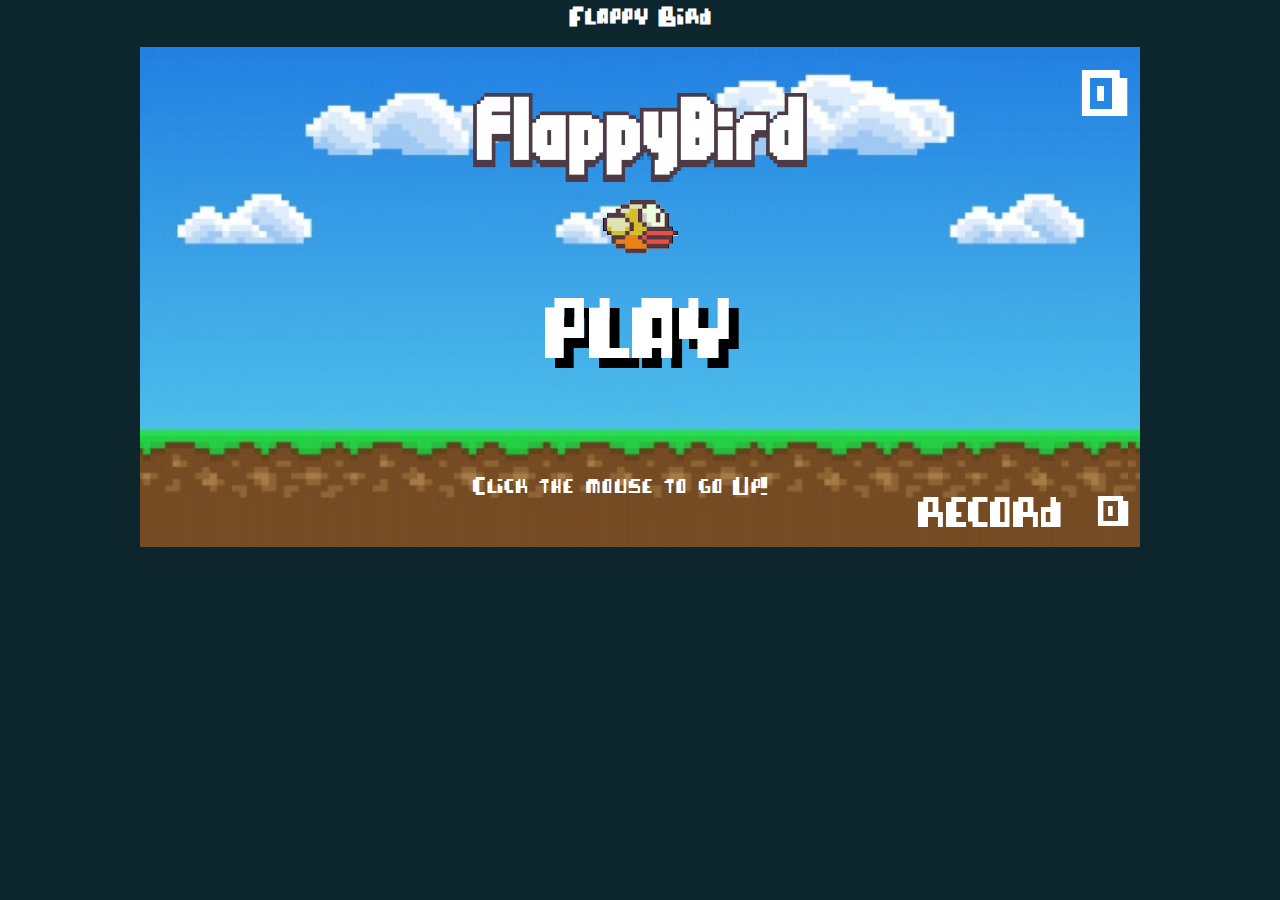
<file: flappyAltered.html>
<!DOCTYPE html>
<html>

<head>
    <meta charset="UTF-8">
    <title>Flappy Bird</title>
    <link rel="stylesheet" href="css/estilo.css">
    <link rel="stylesheet" href="css/flappyAltered.css">
</head>

<body class="conteudo">
    <h1>Flappy Bird</h1>
    <div wm-flappy>
        <div id="pause-button">
            <div class="bar"></div>
            <div class="bar"></div>
        </div>
        <div id="pause">
            <div id="pause-options">
                <button id="unpause" class="play-button">PLAY</button>
                <button id="info-button">INFO</button>
            </div>
            <div id="info">
                <button id="go-back">
                    <img src="imgs/arrow.png" alt="">
                </button>
                <div>
                    Project by EOG <br>
                    For the code of this and other projects, visit: <br>
                </div>
                 <a href="https://github.com/lgcaetano">'https://github.com/lgcaetano'</a>
            </div>
            <div id="pause-menu"></div>
        </div>
        <div id="start-menu">
            <div id="logo">
                <img src="imgs/flappy-bird-logo.png" alt="">
            </div>
            <button class="play-button">PLAY</button>
            <div id="instructions">Click the mouse to go Up!</div>
        </div>
        <div id="restart-menu" >
            <div id="score"></div>
            <div id="replay" class="play-button">REPLAY</div>
        </div>
        <div id="scoreboard">0</div>
        <div id="recordboard">RECORD: 0</div>
        <div id="bird">
            <img src="imgs/passaro.png" alt="">
        </div>
        <div id="background">
            <div class="background-panel">
                <img src="imgs/background.jpg" alt="">
            </div>
            <div class="background-panel">
                <img src="imgs/background.jpg" alt="">
            </div>
        </div>
        <div id="obstacles">
            <div class="obstacle-panel" id="initial"></div>
            <div class="obstacle-panel">
                <div class="tunnel-gap">
                    <div class="tunnel">
                        <div class="cap"></div>
                        <div class="tunnel-body"></div>
                        <div class="cap"></div>
                    </div>
                    <div class="tunnel">
                        <div class="cap"></div>
                        <div class="tunnel-body"></div>
                        <div class="cap"></div>
                    </div>
                </div>
                <div class="tunnel-gap">
                    <div class="tunnel">
                        <div class="cap"></div>
                        <div class="tunnel-body"></div>
                        <div class="cap"></div>
                    </div>
                    <div class="tunnel">
                        <div class="cap"></div>
                        <div class="tunnel-body"></div>
                        <div class="cap"></div>
                    </div>
                </div>
                <div class="tunnel-gap">
                    <div class="tunnel">
                        <div class="cap"></div>
                        <div class="tunnel-body"></div>
                        <div class="cap"></div>
                    </div>
                    <div class="tunnel">
                        <div class="cap"></div>
                        <div class="tunnel-body"></div>
                        <div class="cap"></div>
                    </div>
                </div>
            </div>
            <div class="obstacle-panel">
                <div class="tunnel-gap">
                    <div class="tunnel">
                        <div class="cap"></div>
                        <div class="tunnel-body"></div>
                        <div class="cap"></div>
                    </div>
                    <div class="tunnel">
                        <div class="cap"></div>
                        <div class="tunnel-body"></div>
                        <div class="cap"></div>
                    </div>
                </div>
                <div class="tunnel-gap">
                    <div class="tunnel">
                        <div class="cap"></div>
                        <div class="tunnel-body"></div>
                        <div class="cap"></div>
                    </div>
                    <div class="tunnel">
                        <div class="cap"></div>
                        <div class="tunnel-body"></div>
                        <div class="cap"></div>
                    </div>
                </div>
                <div class="tunnel-gap">
                    <div class="tunnel">
                        <div class="cap"></div>
                        <div class="tunnel-body"></div>
                        <div class="cap"></div>
                    </div>
                    <div class="tunnel">
                        <div class="cap"></div>
                        <div class="tunnel-body"></div>
                        <div class="cap"></div>
                    </div>          
                </div>
            </div>
        </div>
    </div>
    <script src="js/flappyAltered.js"></script>
</body>

</html>
</file>
<file: css/estilo.css>
@font-face {
    font-family: 'Oswald';
    src: url('../fonts/Oswald-Regular.ttf') format('truetype');
}

* {
    font-family: 'Oswald', sans-serif;
}

html {
    height: 100%;
}

body {
    margin: 0;
    background-color: #0D262D;
    color: #fff;
    height: 100%;
}

.conteudo {
    display: flex;
    flex-direction: column;
    align-items: center;
    min-height: 100%;
}

.exercicio div {
    font-size: 3em;
    border: solid 5px #fff;
    padding: 20px 40px;
    margin: 10px;
}

.exercicio div:nth-of-type(1) {
    background-color: darkgoldenrod;
}

.exercicio div:nth-of-type(2) {
    background-color: crimson;
}

.exercicio div:nth-of-type(3) {
    background-color: darkcyan;
}

.exercicio div:nth-of-type(4) {
    background-color: darkorchid;
}

.exercicio .destaque {
    border: solid 10px greenyellow;
    color: greenyellow;
    font-weight: bold;
}
</file>
<file: css/flappyAltered.css>
* {
    box-sizing: border-box;
    font-family: 'Pixel', monospace;
    margin: 0;
    padding: 0;
}

body{
    position: relative;
    width: 100%;
    height: 100%;
}

@font-face {
    font-family: 'Pixel';
    src: url('../fonts/Pixel.ttf');
}

@keyframes shadow-bouncing {
    0%{
        text-shadow: 10px 10px black;
    }
    50%{
        text-shadow: 0px 0px;
    }
    100%{
        text-shadow: 10px 10px black;
    }
}

@keyframes rotate-logo {
    0%{
        transform: rotate(0deg);
    }
    /* 50%{
        transform: rotate(180deg);
    } */
    50%{
        transform: rotate(360deg);
    }
    100%{
        transform: rotate(0deg);
    }
    
}

@keyframes new-record{
    0%{
        opacity: 100%;
    }
    50%{
        opacity: 0%;
    }
    100%{
        opacity: 100%;
    }
}

[wm-flappy]{
    width: 1000px;
    height: 500px;
    position: relative;
    margin: 15px;
    background-color: transparent;
    overflow: hidden;
}

#obstacles{
    position: absolute;
    width: 300%;
    height: 100%;
    display: flex;
}
#bird{
    position: absolute;
    z-index: 1;
}

#bird img{
    width: 75px;
}

.obstacle-panel{
    height: 100%;
    width: 50%;
    display: flex;
    flex-direction: row;
    justify-content: space-around;
    background-color: transparent;
}

.tunnel-gap{
    position: relative;
    top: -100%;
    height: 300%;
    width: 100px;
    display: flex;
    flex-direction: column;
    justify-content: space-between;
    background: transparent;
}

.tunnel{
    flex-grow: 0;
    display: flex;
    flex-direction: column;
    width: 100%;
    height: calc((100% - 175px) / 2);
    align-items: center;
}

.tunnel-body{
    border: solid 3px black;
    border-top: 0;
    border-bottom: 0;
    background-image: linear-gradient(to right, green, lightgreen);
    width: 90%;
    height: 90%;
}

.cap{
    background-image: linear-gradient(to right, green, lightgreen);
    width: 100%;
    height: 10%;
    border: solid 3px black;
}


#scoreboard{
    position: absolute;
    right: 10px;
    top: 10px;
    font-size: 75px;
    z-index: 10;
}

#start-menu{
    display: flex;
    flex-direction: column;
    justify-content: space-around;
    width: calc(100% / 3);
    height: 100%;
    position: absolute;
    left: calc(50% * (2/3));
}

.play-button{
    /* position: relative; */
    font-family: 'Pixel';
    border: 0;
    background: transparent;
    font-size: 100px;
    color: white;
    text-shadow: 10px 10px black;
    z-index: 10;
    animation-name: shadow-bouncing;
    animation-duration: 2s;
    animation-iteration-count: infinite;
    transition: 2s;
}

.play-button:hover{
    animation-name: none;
    text-shadow: 0px 0px;
    cursor: pointer;
}

#background{
    position: absolute;
    width: 200%;
    height: 100%;
    display: flex;
    z-index: -10;
}

.background-panel{
    width: 50%;
    height: 100%;
}

.background-panel img{
    width: 100%;
    height: 100%;
}

#logo{
    width: 100%;
    transition: all 2s;
}

#logo img{
    width: 100%;
    animation-name: rotate-logo;
    animation-duration: 3s;
    animation-iteration-count: infinite;
}

#recordboard{
    position: absolute;
    right: 10px;
    bottom: 10px;
    font-size: 50px;
    z-index: 10;
}


.animated-record{
    animation-name: new-record;
    animation-duration: 2s;
    animation-iteration-count: infinite;
}

#restart-menu{
    display: flex;
    flex-direction: column;
    justify-content: space-around;
    position: absolute;
    left: calc(100% / 4);
    width: calc(100% / 2);
    height: 100%;
    z-index: -10;
    text-align: center;
}

#score{
    text-shadow: 3px 3px black;
    font-size: 50px;
    transition: 2s;
    /* z-index: -20; */
}

#replay{
    z-index: -20;
}
/* #replay.animated-down{
    transform: translateY(500px);
} */

.play-button.animated-down, #instructions.animated-down{
    transform: translateY(250px);
}

#score.animated-up{
    transform: translateY(-250px);
}

#logo.animated-up{
    transform: translateY(-400px);
}

#pause-button {
    width: 50px;
    position: absolute;
    left: 10px;
    top: -50px;
    font-size: 50px;
    z-index: 10;
    display: flex;
    justify-content: space-between;
    transition: 1.5s;
}

#pause-button.displayed{
    transform: translateY(60px);
}


#pause-button:hover{
    cursor: pointer;
}

#pause-button img{
    width: 100%;
}

.bar{
    width: 15px;
    height: 40px;
    background-color: white;
    border-radius: 1px;
}

#pause-menu{
    position: absolute;
    background-color: darkslategrey;
    opacity: 70%;
    height: 100%;
    width: 100%;
    display: flex;
    flex-direction: column;
    justify-content: space-around;
    align-items: center;
}

/* .play-button{
    color: rgb(255, 255, 255, 1.0);
    z-index: 20;
    opacity: 100%;
} */

#pause{
    background-color: transparent;
    position: absolute;
    height: 100%;
    width: 100%;
    z-index: 20;
}

#pause-options{
    height: 100%;
    width: calc(100%/3);
    position: absolute;
    left: calc(100%/3);
    display: flex;
    flex-direction: column;
    align-items: center;
    justify-content: space-around;
    overflow: hidden;
}

#info-button{
    font-size: 100px;
    background: transparent;
    color: white;
    z-index: 20;
    border: 0;
    text-shadow: 5px 0 0 #000, -5px 0 0 #000, 0 5px 0 #000, 0 -5px 0 #000, 5px 5px #000, -5px -5px 0 #000, 5px -5px 0 #000, -5px 5px 0 #000;

}
#info-button:hover{
    cursor: pointer;
}


#info{
    display: none;
    /* overflow: hidden; */
    position: absolute;
    left: calc(100% / 6);
    width: calc(200% / 3);
    height: 100%;
    font-size: 50px;
    flex-direction: column;
    justify-content: center;
    align-items: center;
    text-justify: center;
    z-index: 10;
}

#go-back{
    position: absolute;
    display: none;
    z-index: -1;
    width: 60px;
    height: 60px;
    border-radius: 50%;
    background: white;
    border: 0px;
    color: white;
    left: -50px;
    top: 50px;
}

#go-back:hover{
    cursor: pointer;
}

#go-back img{
    position: relative;
    width: 100px;
    top: -20px;
    left: -20px;
    transform: rotate(90deg);
}


#info a{
    /* text-decoration: none; */
    position: relative;
    left: 0;
    color: white;
    z-index: 100;
    width: 100%;
}

#instructions{
    font-size: 30px;
    text-justify: center;
    transition: 2s;
}

#background-select{
    font-size: 50px;
    color: white;
    text-shadow: 5px 0 0 #000, -5px 0 0 #000, 0 5px 0 #000, 0 -5px 0 #000, 5px 5px #000, -5px -5px 0 #000, 5px -5px 0 #000, -5px 5px 0 #000;
    background: red;
    border: black 5px solid;
    margin: 5px;
    padding: 5px;
    z-index: 20;
}

#background-select:hover{
    cursor: pointer;
}

#background-menu{
    display: none;
    overflow: hidden;
    width: 100%;
    height: 100%;
    /* display: flex; */
    flex-direction: column;
    justify-content: space-around;
    align-items: center;
}

.option{
    height: 15%;
    width: 15%;
    background: red;
    border: 3px solid black;
    border-radius: 2px;
}

.option img{
    position: relative;
    left: 12.5%;
    top: 12.5%;
    width: 75%;
    height: 75%;
}
</file>
